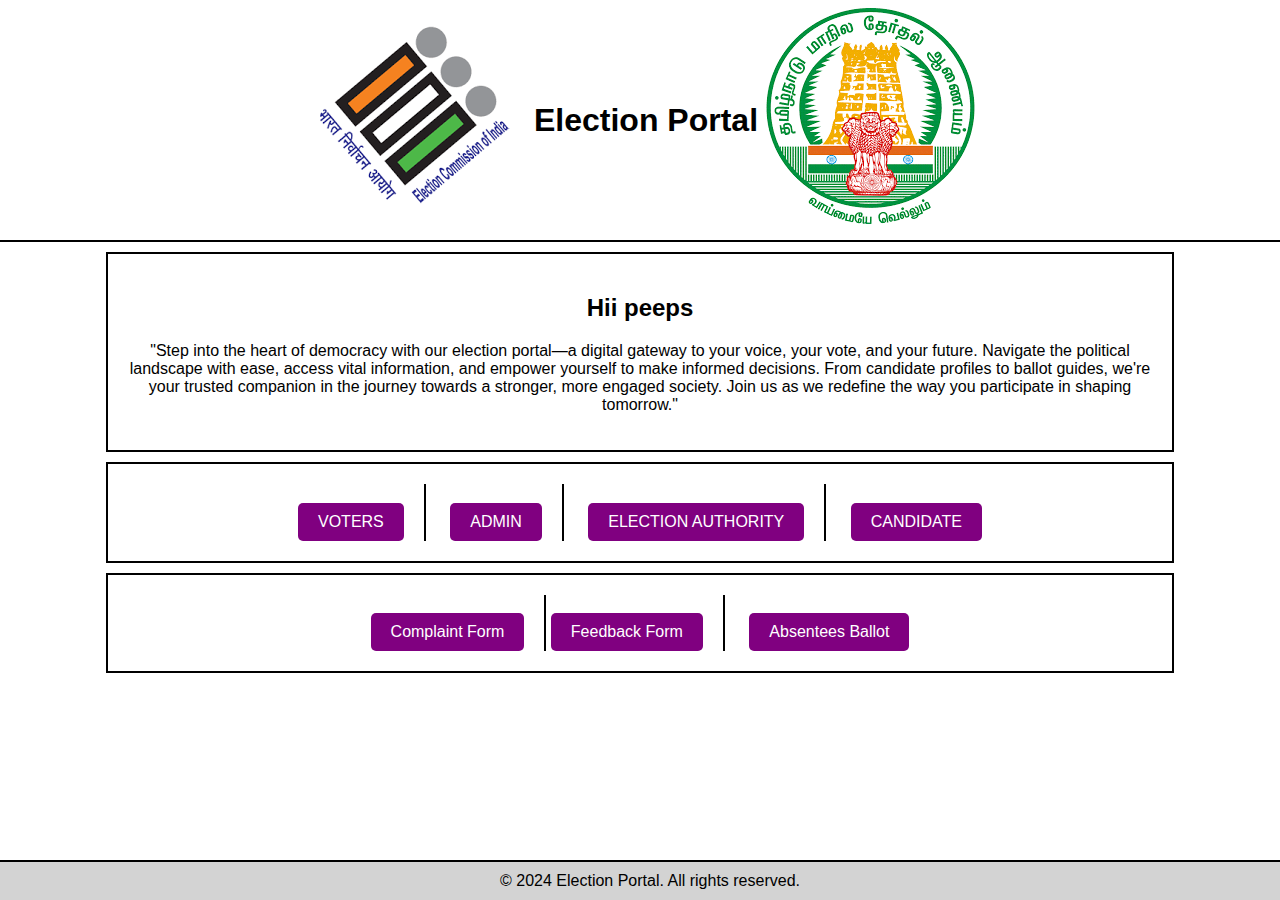
<file: index.html>
<!DOCTYPE html>
<html lang="en">
<head>
    <meta charset="UTF-8">
    <meta name="viewport" content="width=device-width, initial-scale=1.0">
    <title>Election Portal</title>
    <style>
        body {
            font-family: Arial, sans-serif;
            margin: 0;
            padding: 0;
        }
        header {
            border-bottom: 2px solid black;
     
            text-align: center;
			height:200px;
			  border-bottom: 2px solid black;
    padding: 20px;
    display: flex;
    align-items: center;
    justify-content: center;
        }
        .logo {
    width: 100px ;
    height: auto;
    margin: 0 10px; /* Adjust margin as needed */
	float: left;
}
.logo {
    width: 300 px;
    height: 250 px;
    
	float: left;
	
}
.logof {
    width: 300 px;
    height: 250 px;
    
	float: right;
	
}
        }
        #title {
            font-size: 24px;
            margin-top: 10px;
			text-align: center;
        }
        section {
            padding: 20px;
            border: 2px solid black;
            margin: 10px auto;
            width: 80%;
            text-align: center;
        }
        .footer {
            text-align: center;
            padding: 10px;
            border-top: 2px solid black;
            position: fixed;
            left: 0;
            bottom: 0;
            width: 100%;
            background-color: lightgray;
        }
    </style>
</head>
<body>
    <header>
        <img src="india.png" alt="Logo" id="logo">
        <h1 id="title">Election Portal  <h1>
		<img src="tn.png" alt="Logof" id= "logof">
    </header>
    <section>
        <h2>Hii peeps </h2>
        <p>
"Step into the heart of democracy with our election portal—a digital gateway to your voice, your vote, and your future. Navigate the political landscape with ease, access vital information, and empower yourself to make informed decisions. From candidate profiles to ballot guides, we're your trusted companion in the journey towards a stronger, more engaged society. Join us as we redefine the way you participate in shaping tomorrow."</p>
    </section>
    <section>
        <div style="border-right: 2px solid black; display: inline-block; padding-right: 20px;">
            <h3></h3>
<a href="voterhome.html" style="display: inline-block; padding: 10px 20px; background-color: purple; color: white; text-decoration: none; border-radius: 5px;">VOTERS</a>


        </div>
        <div style="border-right: 2px solid black; display: inline-block; padding-right: 20px; padding-left: 20px;">
            <h3></h3>
            <a href="admin.html" style="display: inline-block; padding: 10px 20px; background-color: purple; color: white; text-decoration: none; border: none; border-radius: 5px;">ADMIN</a>

        </div>
        <div style="border-right: 2px solid black; display: inline-block; padding-right: 20px; padding-left: 20px;">
            <h3></h3>
            <a href="electionauthority.html" style="display: inline-block; padding: 10px 20px; background-color: purple; color: white; text-decoration: none; border: none; border-radius: 5px;">ELECTION AUTHORITY</a>


        </div>
		<div style="display: inline-block; padding-left: 20px;">
            <h3></h3>
             <a href="candidatehome.html" style="display: inline-block; padding: 10px 20px; background-color: purple; color: white; text-decoration: none; border: none; border-radius: 5px;">CANDIDATE</a>

        </div>
    </section>
    <section>
        <div style="border-right: 2px solid black; display: inline-block; padding-right: 20px;">
            <h3></h3>
             <a href="complaintform.html" style="display: inline-block; padding: 10px 20px; background-color: purple; color: white; text-decoration: none; border: none; border-radius: 5px;">Complaint Form</a>

        </div>
		<div style="border-right: 2px solid black; display: inline-block; padding-right: 20px;">
            <h3></h3>
             <a href="feedback.html" style="display: inline-block; padding: 10px 20px; background-color: purple; color: white; text-decoration: none; border: none; border-radius: 5px;">Feedback Form</a>

        </div>
        <div style="display: inline-block; padding-left: 20px;">
            <h3></h3>
             <a href="absentee.html" style="display: inline-block; padding: 10px 20px; background-color: purple; color: white; text-decoration: none; border: none; border-radius: 5px;">Absentees Ballot</a>
			</div>
			
    </section>
    <footer class="footer">
        &copy; 2024 Election Portal. All rights reserved.
    </footer>
</body>
</html>
</file>
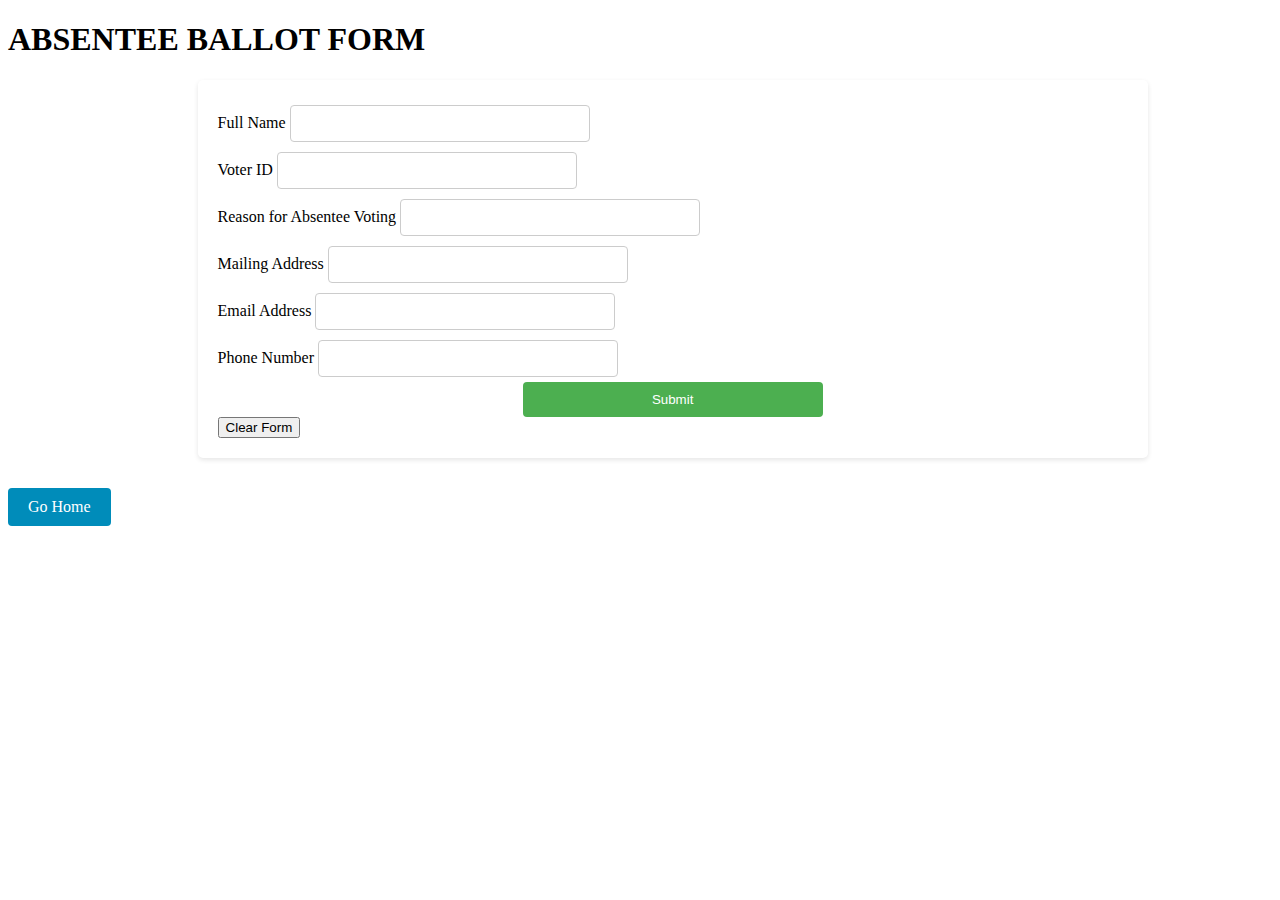
<file: Absentee.html>
<!DOCTYPE html>
<html lang="en">
<head>
<meta charset="UTF-8">
<meta name="viewport" content="width=device-width, initial-scale=1.0">
<title>Absentee Ballot Request Form</title>
<style>
/* Styles for forms */
form {
    background-color: #fff;
    padding: 20px;
    border-radius: 5px;
    box-shadow: 0 2px 5px rgba(0,0,0,0.1);
    margin-bottom: 20px;
    margin-left: 15%;
    margin-right: 15%;
    width: 72%;
}

/* Styles for input fields */
input[type="text"],
input[type="password"],
input[type="email"],
input[type="submit"],
input[type="radio"] {
    width: 300px;
    padding: 10px;
    margin: 5px 0;
    box-sizing: border-box;
    border: 1px solid #ccc;
    border-radius: 4px;
}

/* Styles for submit button */
input[type="submit"] {
    background-color: #4CAF50;
    color: white;
    border: none;
    cursor: pointer;
    display: block;
    margin: 0 auto;
}

/* Change submit button color on hover */
input[type="submit"]:hover {
    background-color: #45a049;
}

/* Styles for radio buttons */
input[type="radio"] {
    margin-right: 1px;
}

/* Error message styles */
.error-message {
    color: red;
    font-size: 14px;
    margin-top: 5px;
}
.go-home-button {
    background-color: #008CBA;
    color: white;
    border: none;
    cursor: pointer;
    padding: 10px 20px;
    margin-top: 10px;
    border-radius: 4px;
    text-decoration: none;
    display: inline-block;
}

/* Change Go Home button color on hover */
.go-home-button:hover {
    background-color: #005f79;
}

/* Responsive styles */
@media (max-width: 600px) {
    form {
        width: 80%;
        margin: 0 auto;
    }
}
</style>
</head>
<body>
<h1> ABSENTEE BALLOT FORM </h1>
<form id="absenteeForm" action="absentee.php" method="post" onsubmit="return validateForm()">
    <label for="fullname">Full Name</label>
    <input type="text" id="fullname" name="fullname" required><br>
    <span id="fullnameError" class="error-message"></span>

    <label for="voterid">Voter ID</label>
    <input type="text" id="voterid" name="voterid" required><br>
    <span id="voteridError" class="error-message"></span>

    <label for="reason">Reason for Absentee Voting</label>
    <input type="text" id="reason" name="reason" required><br>
    <span id="reasonError" class="error-message"></span>

    <label for="address">Mailing Address</label>
    <input type="text" id="address" name="address" required><br>
    <span id="addressError" class="error-message"></span>

    <label for="email">Email Address</label>
    <input type="email" id="email" name="email" required><br>
    <span id="emailError" class="error-message"></span>

    <label for="phone">Phone Number</label>
    <input type="text" id="phone" name="phone" required><br>
    <span id="phoneError" class="error-message"></span>

    <input type="submit" value="Submit">
    <input type="button" value="Clear Form" onclick="clearForm()">
</form>
<section>
   <a href="index.html" class="go-home-button">Go Home</a>
</section>

<script>
function validateForm() {
    var isValid = true;

    // Test cases
    var fullname = document.getElementById("fullname").value.trim();
    var voterid = document.getElementById("voterid").value.trim();
    var reason = document.getElementById("reason").value.trim();
    var address = document.getElementById("address").value.trim();
    var email = document.getElementById("email").value.trim();
    var phone = document.getElementById("phone").value.trim();

    // Test cases for Full Name
    if (!fullname) {
        alert("Please enter your full name.");
        isValid = false;
    } else if (!/^[a-zA-Z\s]+$/.test(fullname)) {
        alert("Please enter a valid name.");
        isValid = false;
    }

   // Test cases for Voter ID
if (!voterid || voterid.length !== 10 || !/^[a-zA-Z]{3}\d{7}$/.test(voterid)) {
    event.preventDefault();
    alert("Voter ID should be 10 characters long and start with 3 alphabets followed by 7 digits.");
    isValid = false;
}

    // Test cases for Reason
    if (!reason) {
        alert("Please enter a reason for absentee voting.");
        isValid = false;
    } else if (/[\uD800-\uDFFF]/.test(reason)) {
        alert("Emojis are not allowed in the reason field.");
        isValid = false;
    } else {
        // Add restricted words in absentee reason
        var restrictedWords = ["ashamed", "abused", "betrayed", "corrupt", "drama", "hypocrisy", "incompetent", "anarchist", "dictatorial", "Khalistani", "bloodshed", "bloody", "abused", "cheated", "childishness", "corrupt", "coward", "criminal", "disgrace", "donkey", "eyewash", "fudge", "hooliganism", "hypocrisy", "incompetent", "mislead", "lie", "untrue", "anarchist", "lollypop", "foolish", "sexual harassment"];

        var lowerReason = reason.toLowerCase();
        for (var i = 0; i < restrictedWords.length; i++) {
            if (lowerReason.includes(restrictedWords[i])) {
                alert("Please provide a valid reason.");
                isValid = false;
                break;
            }
        }
    }

    // Test cases for Address
    if (!address) {
        alert("Please enter your mailing address.");
        isValid = false;
    }

    // Test cases for Email
    if (!email) {
        alert("Please enter your email address.");
        isValid = false;
    } else if (!/^\S+@\S+\.\S+$/.test(email)) {
        alert("Please enter a valid email address.");
        isValid = false;
    }

    // Test cases for Phone
    if (!phone) {
        alert("Please enter your phone number.");
        isValid = false;
    } else if (!/^\d{10}$/.test(phone)) {
        alert("Please enter a valid 10-digit phone number.");
        isValid = false;
    }

    return isValid;
}


function clearForm() {
    document.getElementById("absenteeForm").reset();
}
</script>
</body>
</html>
</file>
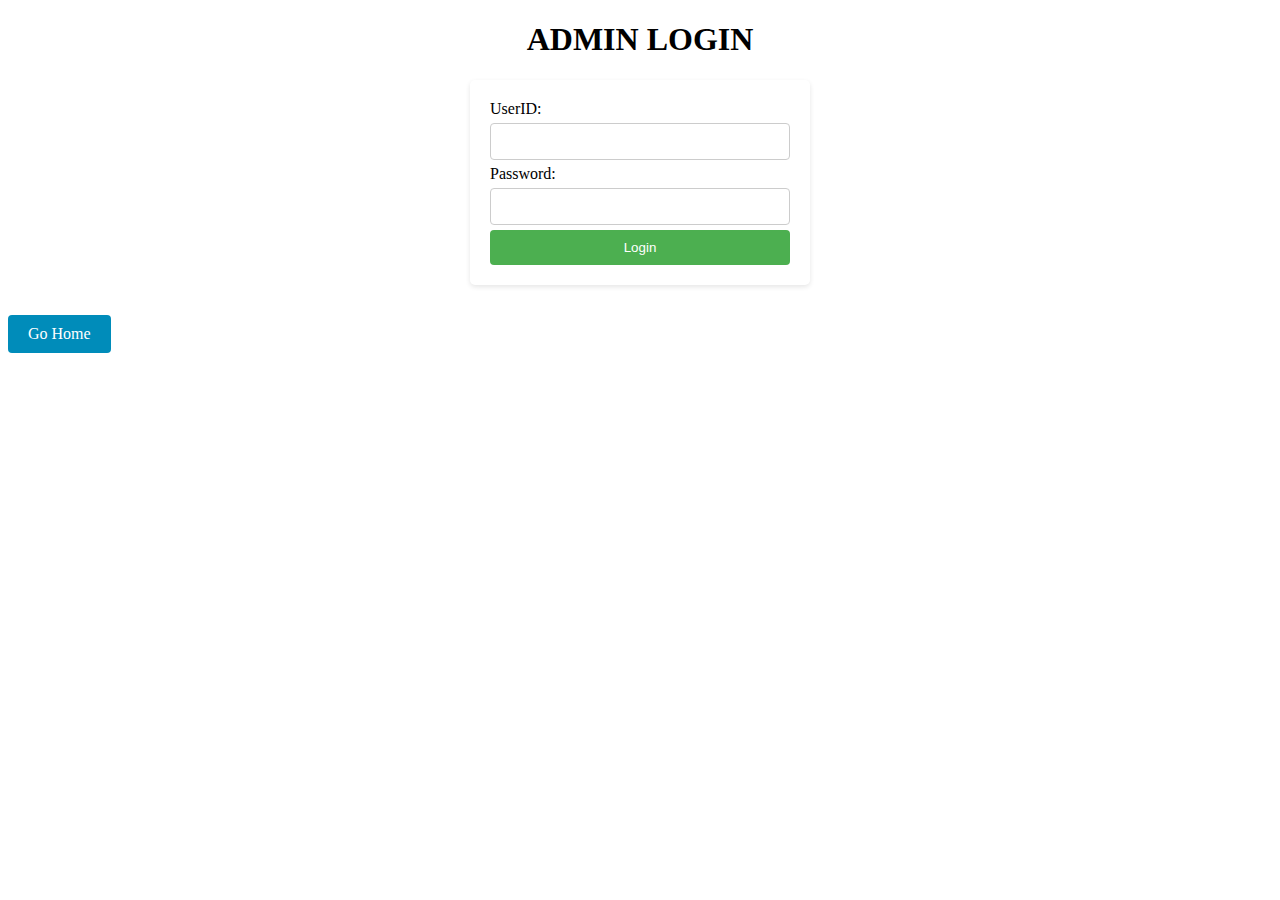
<file: admin.html>
<!DOCTYPE html>
<html lang="en">
<head>
<meta charset="UTF-8">
<meta name="viewport" content="width=device-width, initial-scale=1.0">
<title>Admin Login</title>
<style>
/* Styles for headings */
h2 {
    color: #333;
}

/* Styles for forms */
form {
    background-color: #fff;
    padding: 20px;
    border-radius: 5px;
    box-shadow: 0 2px 5px rgba(0,0,0,0.1);
    margin: 20px auto;
    width: 300px;
}

/* Styles for input fields */
input[type="text"],
input[type="password"] {
    width: 100%;
    padding: 10px;
    margin: 5px 0;
    box-sizing: border-box;
    border: 1px solid #ccc;
    border-radius: 4px;
}

/* Styles for submit button */
input[type="submit"] {
    background-color: #4CAF50;
    color: white;
    border: none;
    cursor: pointer;
    width: 100%;
    padding: 10px 0;
    border-radius: 4px;
}

/* Change submit button color on hover */
input[type="submit"]:hover {
    background-color: #45a049;
	
}
.go-home-button {
    background-color: #008CBA;
    color: white;
    border: none;
    cursor: pointer;
    padding: 10px 20px;
    margin-top: 10px;
    border-radius: 4px;
    text-decoration: none;
    display: inline-block;
}

/* Change Go Home button color on hover */
.go-home-button:hover {
    background-color: #005f79;
}
</style>
</head>
<body>

<h1 style="text-align: center;">ADMIN LOGIN</h1>

<form action="#" method="post" onsubmit="return validateForm()">
    <label for="userid">UserID:</label>
    <input type="text" id="userid" name="userid" required><br>

    <label for="password">Password:</label>
    <input type="password" id="password" name="password" required><br>

    <input type="submit" value="Login">
</form>
<section>
 <a href="index.html" class="go-home-button">Go Home</a>
      </section> 

<script>
function validateForm() {
    var userid = document.getElementById("userid").value;
    var password = document.getElementById("password").value;

    // Check if username is admin and password is password
    if (userid.trim() === "admin" && password.trim() === "password") {
        // Redirect to voting.html
        window.location.href = "adminhome.html";
        return false; // Prevent form submission since we are redirecting
    } else {
        alert("Invalid username or password");
        return false; // Prevent form submission
    }
}
</script>

</body>
</html>
</file>
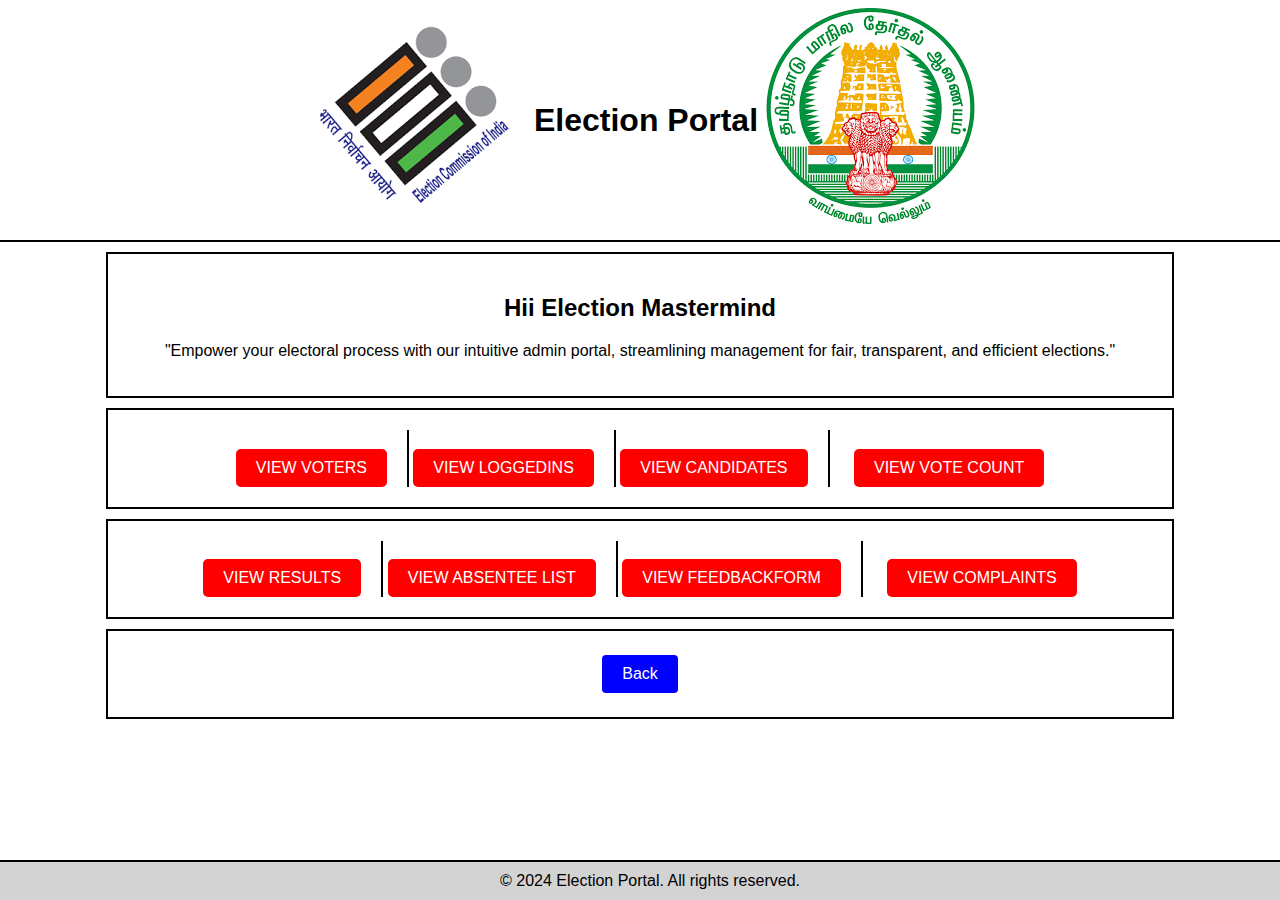
<file: adminhome.html>
<!DOCTYPE html>
<html lang="en">
<head>
    <meta charset="UTF-8">
    <meta name="viewport" content="width=device-width, initial-scale=1.0">
    <title>Election Portal</title>
    <style>
        body {
            font-family: Arial, sans-serif;
            margin: 0;
            padding: 0;
        }
        header {
            border-bottom: 2px solid black;
     
            text-align: center;
			height:200px;
			  border-bottom: 2px solid black;
    padding: 20px;
    display: flex;
    align-items: center;
    justify-content: center;
        }
        .logo {
    width: 100px ;
    height: auto;
    margin: 0 10px; /* Adjust margin as needed */
	float: left;
}
.logo {
    width: 300 px;
    height: 250 px;
    
	float: left;
	
}
.logof {
    width: 300 px;
    height: 250 px;
    
	float: right;
	
}
        }
        #title {
            font-size: 24px;
            margin-top: 10px;
			text-align: center;
        }
        section {
            padding: 20px;
            border: 2px solid black;
            margin: 10px auto;
            width: 80%;
            text-align: center;
        }
        .footer {
            text-align: center;
            padding: 10px;
            border-top: 2px solid black;
            position: fixed;
            left: 0;
            bottom: 0;
            width: 100%;
            background-color: lightgray;
        }
    </style>
</head>
<body>
    <header>
        <img src="india.png" alt="Logo" id="logo">
        <h1 id="title">Election Portal  <h1>
		<img src="tn.png" alt="Logof" id= "logof">
    </header>
    <section>
        <h2>Hii Election Mastermind </h2>
        <p>
"Empower your electoral process with our intuitive admin portal, streamlining management for fair, transparent, and efficient elections."</p>
    </section>
    <section>
        <div style="border-right: 2px solid black; display: inline-block; padding-right: 20px;">
            <h3></h3>
            <a href="voters.php" style="display: inline-block; padding: 10px 20px; background-color: red; color: white; text-decoration: none; border-radius: 5px;">VIEW VOTERS</a>


        </div>
        <div style="border-right: 2px solid black; display: inline-block; padding-right: 20px; ">
            <h3></h3>
            <a href="loggedin.php" style="display: inline-block; padding: 10px 20px; background-color: red; color: white; text-decoration: none; border-radius: 5px;">VIEW LOGGEDINS</a>


        </div>
		<div style="border-right: 2px solid black; display: inline-block; padding-right: 20px; ">
            <h3></h3>
            <a href="candidates.php" style="display: inline-block; padding: 10px 20px; background-color: red; color: white; text-decoration: none; border-radius: 5px;">VIEW CANDIDATES</a>


        </div>
        <div style="display: inline-block; padding-left: 20px;">
            <h3></h3>
            <a href="votecount.php" style="display: inline-block; padding: 10px 20px; background-color: red; color: white; text-decoration: none; border: none; border-radius: 5px;">VIEW VOTE COUNT</a>



        </div>
    </section>
    <section>
        <div style="border-right: 2px solid black; display: inline-block; padding-right: 20px;">
            <h3></h3>
            <a href="results.php" style="display: inline-block; padding: 10px 20px; background-color: red; color: white; text-decoration: none; border: none; border-radius: 5px;">VIEW RESULTS</a>

        </div>
              <div style="border-right: 2px solid black; display: inline-block; padding-right: 20px;">

            <h3></h3>
            <a href="absenteeview.php" style="display: inline-block; padding: 10px 20px; background-color: red; color: white; text-decoration: none; border: none; border-radius: 5px;">VIEW ABSENTEE LIST</a>
			</div>
			
              <div style="border-right: 2px solid black; display: inline-block; padding-right: 20px;">

            <h3></h3>
            <a href="feedbackview.php" style="display: inline-block; padding: 10px 20px; background-color: red; color: white; text-decoration: none; border: none; border-radius: 5px;">VIEW FEEDBACKFORM</a>
			</div>
			<div style="display: inline-block; padding-left: 20px;">
            <h3></h3>
            <a href="complaintview.php" style="display: inline-block; padding: 10px 20px; background-color: red; color: white; text-decoration: none; border: none; border-radius: 5px;">VIEW COMPLAINTS</a>

        </div>
    </section>
	
	<section>
<button style="background-color: blue; color: white; border: none; padding: 10px 20px; text-align: center; text-decoration: none; display: inline-block; font-size: 16px; margin: 4px 2px; cursor: pointer; border-radius: 4px;">
    <a href="admin.html" style="text-decoration: none; color: inherit;">Back</a>
</button>
      </section> 
    <footer class="footer">
        &copy; 2024 Election Portal. All rights reserved.
    </footer>
</body>
</html>
</file>
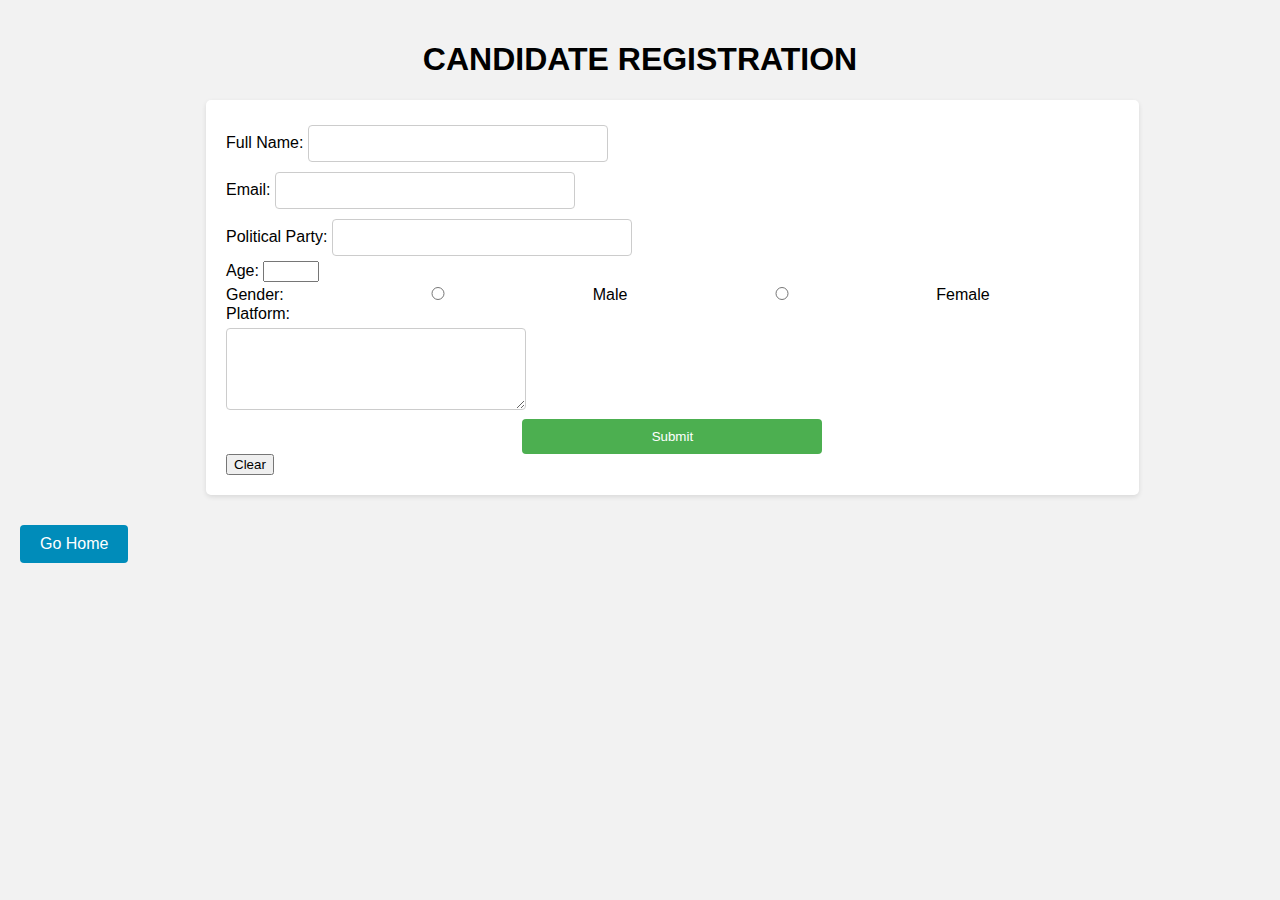
<file: candidate.html>
<!DOCTYPE html>
<html lang="en">
<head>
<meta charset="UTF-8">
<meta name="viewport" content="width=device-width, initial-scale=1.0">
<title>Election Candidate Registration Form</title>
<style>
/* Styles for the body */
body {
    font-family: Arial, sans-serif;
    background-color: #f2f2f2;
    margin: 0;
    padding: 20px;
}

/* Styles for headings */
h2 {
    color: #333;
}

/* Styles for forms */
form {
    background-color: #fff;
    padding: 20px;
    border-radius: 5px;
    box-shadow: 0 2px 5px rgba(0,0,0,0.1);
    margin-bottom: 20px;
    margin-left: 15%;
    margin-right:15%;
    width: 72%;
}

/* Styles for input fields */
input[type="text"],
input[type="password"],
input[type="email"],
input[type="submit"],
input[type="radio"],
textarea {
    width: 300px;
    padding: 10px;
    margin: 5px 0;
    box-sizing: border-box;
    border: 1px solid #ccc;
    border-radius: 4px;
}

/* Styles for submit button */
input[type="submit"] {
    background-color: #4CAF50;
    color: white;
    border: none;
    cursor: pointer;
	display: block;
    margin: 0 auto;
}

/* Change submit button color on hover */
input[type="submit"]:hover {
    background-color: #45a049;
}

/* Styles for radio buttons */
input[type="radio"] {
    margin-right: 1 px;
}

/* Responsive styles */
@media (max-width: 600px) {
    form {
        width: 80%;
        margin: 0 auto;
    }
}
.go-home-button {
    background-color: #008CBA;
    color: white;
    border: none;
    cursor: pointer;
    padding: 10px 20px;
    margin-top: 10px;
    border-radius: 4px;
    text-decoration: none;
    display: inline-block;
}

/* Change Go Home button color on hover */
.go-home-button:hover {
    background-color: #005f79;
}
</style>
</head>
<body>

<h1 style="text-align: center;">CANDIDATE REGISTRATION</h1>

<form id="candidateForm" action="candidateregister.php" method="post">
    <label for="fullname">Full Name:</label>
    <input type="text" id="fullname" name="fullname" required><br>

    <label for="email">Email:</label>
    <input type="email" id="email" name="email" required><br>

    <label for="party">Political Party:</label>
    <input type="text" id="party" name="party" required><br>

    <label for="age">Age:</label>
    <input type="number" id="age" name="age" min="21" max="60" required><br>

    <label for="gender">Gender:</label>
    <input type="radio" id="male" name="gender" value="male">
    <label for="male">Male</label>
    <input type="radio" id="female" name="gender" value="female">
    <label for="female">Female</label><br>

    <label for="platform">Platform:</label><br>
    <textarea id="platform" name="platform" rows="4" cols="50" required></textarea><br>

    <input type="submit" value="Submit">
    <button type="button" onclick="clearForm()">Clear</button>
</form>
 <a href="index.html" class="go-home-button">Go Home</a>

<script>
function clearForm() {
    document.getElementById("candidateForm").reset();
}

document.getElementById("fullname").addEventListener("input", function() {
    var value = this.value.trim();
    if (value !== this.value) {
        alert("Please remove leading or trailing spaces from Full Name.");
        this.value = value;
    }
});

document.getElementById("party").addEventListener("input", function() {
    var value = this.value.trim();
    if (/\d/.test(value)) {
        alert("Political Party name cannot contain numbers.");
        this.value = '';
    }
});

document.getElementById("party").addEventListener("input", function() {
    var value = this.value.trim();
    if (/[^a-zA-Z0-9\s]/.test(value)) {
        alert("Political Party name cannot contain special characters.");
        
    }
});

document.getElementById("age").addEventListener("keyup", function() {
    var value = this.value.trim();
    if (isNaN(parseInt(value))) {
        alert("Age must be a number.");
        this.value = '';
    }
});
document.getElementById("platform").addEventListener("input", function() {
    var value = this.value.trim();
    if (value.match(/[\r\n]{3,}/)) {
        alert("Platform text should not have excessive line breaks.");
        this.value = this.value.replace(/[\r\n]{3,}/g, "\n\n");
    }
});

document.getElementById("platform").addEventListener("input", function() {
    var value = this.value.trim();
    if (value.trim() === '') {
        alert("Platform text cannot be empty.");
        this.value = '';
    }
});
</script>

</body>
</html>
</file>
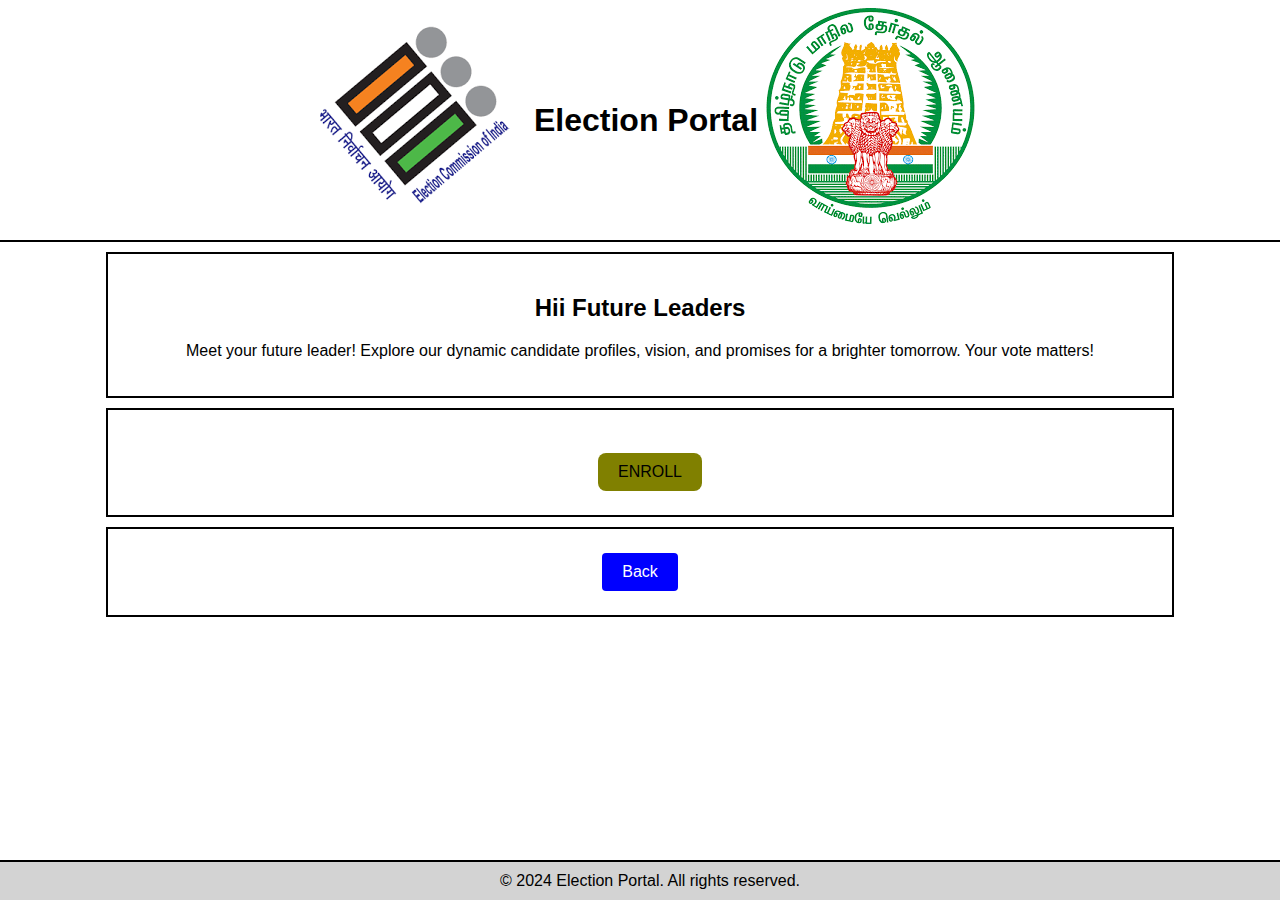
<file: candidatehome.html>
<!DOCTYPE html>
<html lang="en">
<head>
    <meta charset="UTF-8">
    <meta name="viewport" content="width=device-width, initial-scale=1.0">
    <title>Election Portal</title>
    <style>
        body {
            font-family: Arial, sans-serif;
            margin: 0;
            padding: 0;
        }
        header {
            border-bottom: 2px solid black;
     
            text-align: center;
			height:200px;
			  border-bottom: 2px solid black;
    padding: 20px;
    display: flex;
    align-items: center;
    justify-content: center;
        }
        .logo {
    width: 100px ;
    height: auto;
    margin: 0 10px; /* Adjust margin as needed */
	float: left;
}
.logo {
    width: 300 px;
    height: 250 px;
    
	float: left;
	
}
.logof {
    width: 300 px;
    height: 250 px;
    
	float: right;
	
}
        }
        #title {
            font-size: 24px;
            margin-top: 10px;
			text-align: center;
        }
        section {
            padding: 20px;
            border: 2px solid black;
            margin: 10px auto;
            width: 80%;
            text-align: center;
        }
        .footer {
            text-align: center;
            padding: 10px;
            border-top: 2px solid black;
            position: fixed;
            left: 0;
            bottom: 0;
            width: 100%;
            background-color: lightgray;
        }
    </style>
</head>
<body>
    <header>
        <img src="india.png" alt="Logo" id="logo">
        <h1 id="title">Election Portal  <h1>
		<img src="tn.png" alt="Logof" id= "logof">
    </header>
    <section>
        <h2>Hii Future Leaders</h2>
        <p>Meet your future leader! Explore our dynamic candidate profiles, vision, and promises for a brighter tomorrow. Your vote matters!</p>
    </section>
    <section>
       
        <div style="display: inline-block; padding-left: 20px;">
            <h3></h3>
            <button style="background-color: olive; border: none; padding: 10px 20px; color: black; text-align: center; text-decoration: none; display: inline-block; font-size: 16px; margin: 4px 2px; cursor: pointer; border-radius: 8px;">
    <a href="candidate.html" style="text-decoration: none; color: inherit;">ENROLL</a>
</button>

        </div>
    </section>
	<section>
 <button style="background-color: blue; color: white; border: none; padding: 10px 20px; text-align: center; text-decoration: none; display: inline-block; font-size: 16px; margin: 4px 2px; cursor: pointer; border-radius: 4px;">
    <a href="admin.html" style="text-decoration: none; color: inherit;">Back</a>
</button>
      </section> 

    <footer class="footer">
        &copy; 2024 Election Portal. All rights reserved.
    </footer>
</body>
</html>
</file>
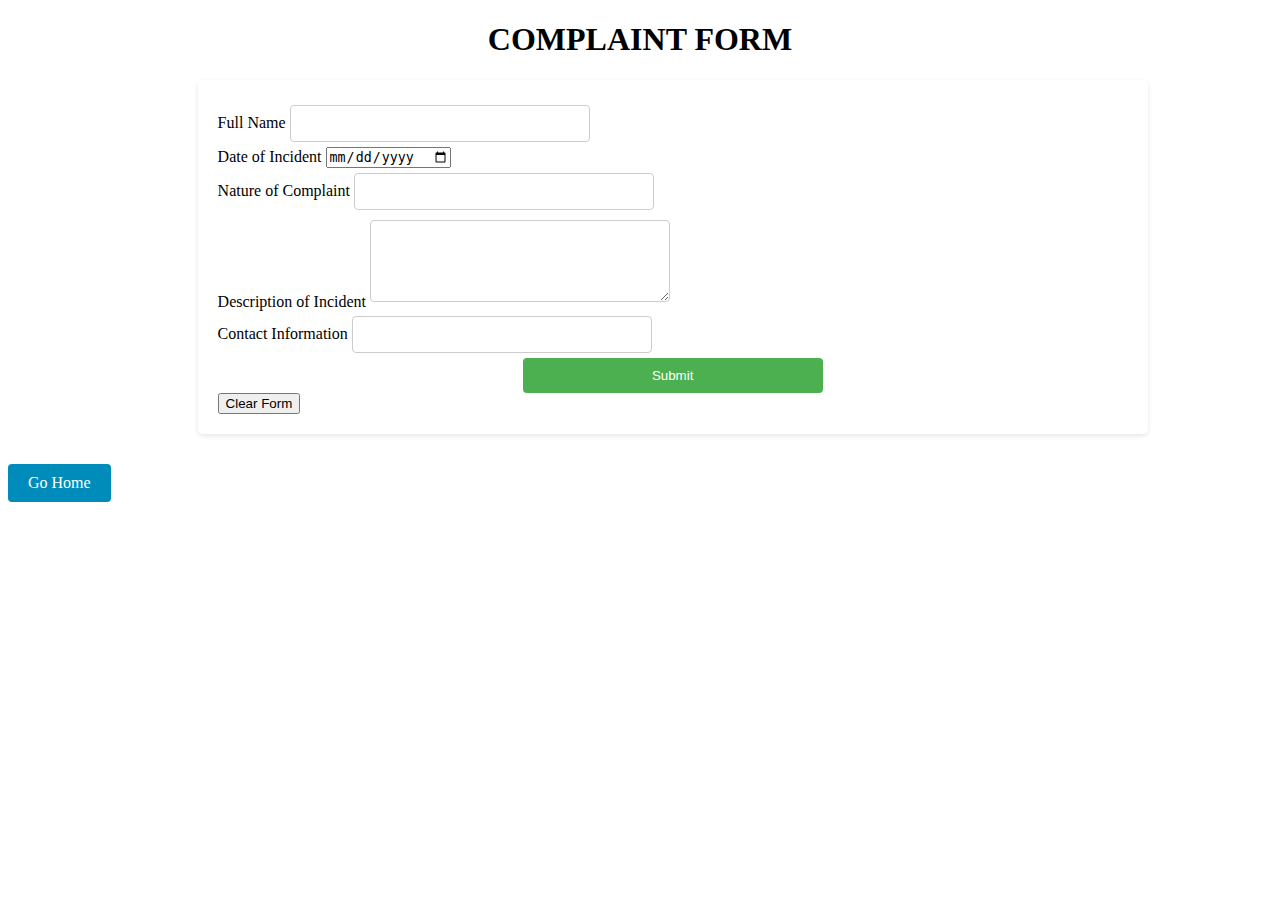
<file: complaintform.html>
<!DOCTYPE html>
<html lang="en">
<head>
<meta charset="UTF-8">
<meta name="viewport" content="width=device-width, initial-scale=1.0">
<title>Complaint Form</title>
<style>
/* Styles for forms */
form {
    background-color: #fff;
    padding: 20px;
    border-radius: 5px;
    box-shadow: 0 2px 5px rgba(0,0,0,0.1);
    margin-bottom: 20px;
    margin-left: 15%;
    margin-right:15%;
    width: 72%;
}

/* Styles for input fields */
input[type="text"],
input[type="password"],
input[type="email"],
input[type="submit"],
input[type="radio"],
textarea {
    width: 300px;
    padding: 10px;
    margin: 5px 0;
    box-sizing: border-box;
    border: 1px solid #ccc;
    border-radius: 4px;
}

/* Styles for submit button */
input[type="submit"] {
    background-color: #4CAF50;
    color: white;
    border: none;
    cursor: pointer;
    display: block;
    margin: 0 auto;
}

/* Change submit button color on hover */
input[type="submit"]:hover {
    background-color: #45a049;
}
.go-home-button {
    background-color: #008CBA;
    color: white;
    border: none;
    cursor: pointer;
    padding: 10px 20px;
    margin-top: 10px;
    border-radius: 4px;
    text-decoration: none;
    display: inline-block;
}

/* Change Go Home button color on hover */
.go-home-button:hover {
    background-color: #005f79;
}
/* Responsive styles */
@media (max-width: 600px) {
    form {
        width: 80%;
        margin: 0 auto;
    }
}
</style>
</head>
<body>
<h1 style="text-align: center;">COMPLAINT FORM </h1>
<form id="complaintForm" action="complaintform.php" method="post">
  <div class="form-group">
    <label for="full_name">Full Name</label>
    <input type="text" id="full_name" name="full_name" required>
  </div>
  <div class="form-group">
    <label for="date_of_incident">Date of Incident</label>
    <input type="date" id="date_of_incident" name="date_of_incident" required>
  </div>
  <div class="form-group">
    <label for="nature_of_complaint">Nature of Complaint</label>
    <input type="text" id="nature_of_complaint" name="nature_of_complaint" required>
  </div>
  <div class="form-group">
    <label for="description_of_incident">Description of Incident</label>
    <textarea id="description_of_incident" name="description_of_incident" rows="4" required></textarea>
  </div>
<div class="form-group">
    <label for="contact_information">Contact Information</label>
    <input type="email" id="contact_information" name="contact_information" required>
    <div id="contact_information_error" style="color: red;"></div>
  </div>
  <input type="submit" value="Submit">
  <button onclick="clearForm()">Clear Form</button>
</form>

<section>
  <a href="index.html" class="go-home-button">Go Home</a>
</section> 

<script>
function clearForm() {
    document.getElementById("complaintForm").reset();
}

document.getElementById("complaintForm").addEventListener("submit", function(event) {
    var natureOfComplaint = document.getElementById("nature_of_complaint").value;
    var currentDate = new Date();
    var incidentDate = new Date(document.getElementById("date_of_incident").value);

    // Test for specific special characters in nature of complaint field
    var specialCharactersRegex = /[*&]/;
    if (specialCharactersRegex.test(natureOfComplaint)) {
        alert("Please avoid using special characters like asterisks (*) or ampersands (&) in the nature of complaint field.");
        event.preventDefault();
        return;
    }

    // Test for date of incident not in the future
    if (incidentDate > currentDate) {
        alert("Date of incident cannot be set in the future.");
        event.preventDefault();
        return;
    }

    // Test for malicious code in description of incident
var description = document.getElementById("description_of_incident").value;
var codeRegex = /<\s*(\w+)((\s+(\w|\w[\w-]*\w)(\s*=\s*(?:".*?"|'.*?'|[^'">\s]+))?)+\s*|\s*)\/?>/gi;

if (codeRegex.test(description)) {
    alert("Please refrain from including any form of code in the description of the incident.");
    event.preventDefault();
    return;
}
// Assuming this code is within a form submission event handler
function validateForm(event) {
    // Prevent the default form submission
    event.preventDefault();

    // Get the email value and trim any white spaces
    var email = document.getElementById("contact_information").value.trim();

    // Check if email contains uppercase letters
    if (email.toUpperCase() !== email) {
        // If it does, show an alert and return false to prevent form submission
        alert("Email should not contain uppercase letters.");
        return false;
    }

    // If the email is valid, you can proceed with form submission
    // Otherwise, return false to prevent it
    return true;
}


    // Test for excessively long description
    var maxDescriptionLength = 500; // Example maximum length
    if (description.length > maxDescriptionLength) {
        alert("Description exceeds the maximum allowed length of " + maxDescriptionLength + " characters.");
        event.preventDefault();
        return;
    }
});


// Limit input length
document.getElementById("full_name").maxLength = 50; // Example maximum length
document.getElementById("nature_of_complaint").maxLength = 100; // Example maximum length
document.getElementById("contact_information").maxLength = 100; // Example maximum length
</script>


</body>
</html>
</file>
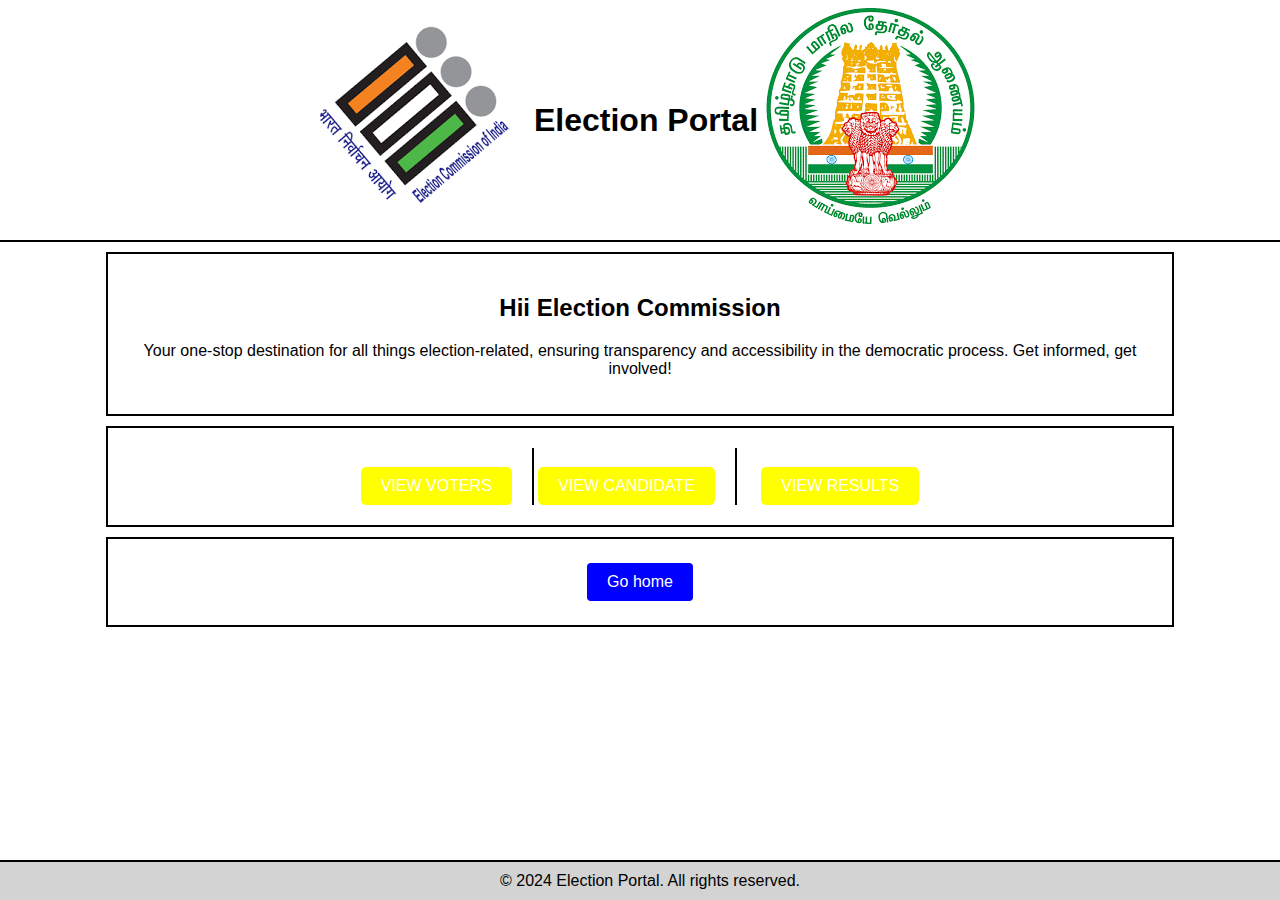
<file: eahome.html>
<!DOCTYPE html>
<html lang="en">
<head>
    <meta charset="UTF-8">
    <meta name="viewport" content="width=device-width, initial-scale=1.0">
    <title>Election Portal</title>
    <style>
        body {
            font-family: Arial, sans-serif;
            margin: 0;
            padding: 0;
        }
        header {
            border-bottom: 2px solid black;
     
            text-align: center;
			height:200px;
			  border-bottom: 2px solid black;
    padding: 20px;
    display: flex;
    align-items: center;
    justify-content: center;
        }
        .logo {
    width: 100px ;
    height: auto;
    margin: 0 10px; /* Adjust margin as needed */
	float: left;
}
.logo {
    width: 300 px;
    height: 250 px;
    
	float: left;
	
}
.logof {
    width: 300 px;
    height: 250 px;
    
	float: right;
	
}
        }
        #title {
            font-size: 24px;
            margin-top: 10px;
			text-align: center;
        }
        section {
            padding: 20px;
            border: 2px solid black;
            margin: 10px auto;
            width: 80%;
            text-align: center;
        }
        .footer {
            text-align: center;
            padding: 10px;
            border-top: 2px solid black;
            position: fixed;
            left: 0;
            bottom: 0;
            width: 100%;
            background-color: lightgray;
        }
    </style>
</head>
<body>
    <header>
        <img src="india.png" alt="Logo" id="logo">
        <h1 id="title">Election Portal  <h1>
		<img src="tn.png" alt="Logof" id= "logof">
    </header>
    <section>
        <h2>Hii Election Commission</h2>
        <p>Your one-stop destination for all things election-related, ensuring transparency and accessibility in the democratic process. Get informed, get involved!</p>
    </section>
    <section>
        <div style="border-right: 2px solid black; display: inline-block; padding-right: 20px;">
            <h3></h3>
           <a href="voters.php" style="display: inline-block; padding: 10px 20px; background-color: yellow; color: white; text-decoration: none; border: none; border-radius: 5px;">VIEW VOTERS</a>

        </div>
        
        <div style="border-right: 2px solid black; display: inline-block; padding-right: 20px;">
            <h3></h3>
            <a href="candidates.php" style="display: inline-block; padding: 10px 20px; background-color: yellow; color: white; text-decoration: none; border: none; border-radius: 5px;">VIEW CANDIDATE</a>

        </div>
		<div style="display: inline-block; padding-left: 20px;">
            <h3></h3>
            <a href="results.php" style="display: inline-block; padding: 10px 20px; background-color: yellow; color: white; text-decoration: none; border: none; border-radius: 5px;">VIEW RESULTS</a>

        </div>
    </section>
	
	<section>
 <button style="background-color: blue; color: white; border: none; padding: 10px 20px; text-align: center; text-decoration: none; display: inline-block; font-size: 16px; margin: 4px 2px; cursor: pointer; border-radius: 4px;">
    <a href="index.html" style="text-decoration: none; color: inherit;">Go home</a>
</button>
      </section> 
    
    <footer class="footer">
        &copy; 2024 Election Portal. All rights reserved.
    </footer>
</body>
</html>
</file>
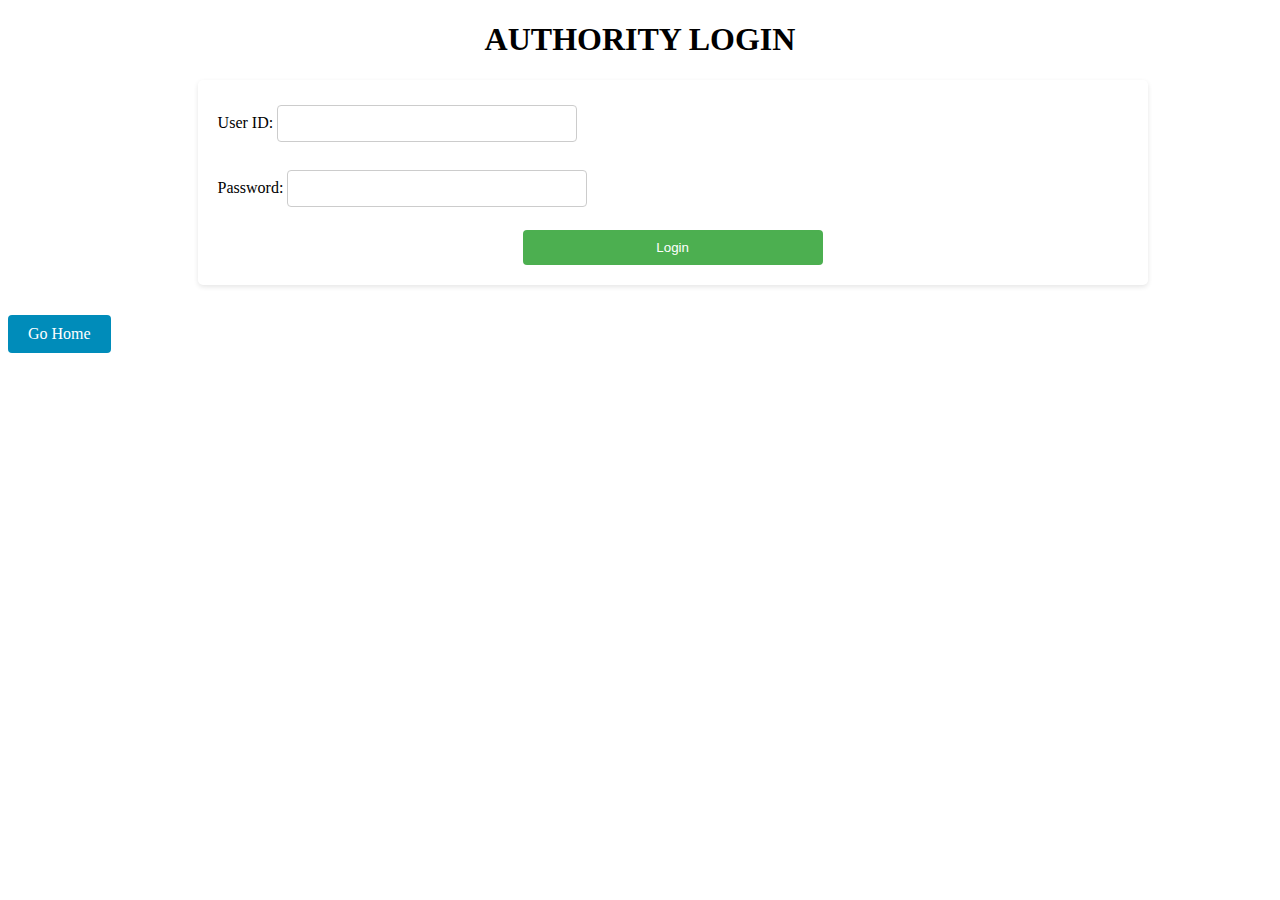
<file: electionauthority.html>
<!DOCTYPE html>
<html lang="en">
<head>
    <meta charset="UTF-8">
    <meta name="viewport" content="width=device-width, initial-scale=1.0">
    <title>Election Authority Login</title>
    <style>
        /* Styles for headings */
        h2 {
            color: #333;
        }

        /* Styles for forms */
        form {
            background-color: #fff;
            padding: 20px;
            border-radius: 5px;
            box-shadow: 0 2px 5px rgba(0,0,0,0.1);
            margin-bottom: 20px;
            margin-left: 15%;
            margin-right:15%;
            width: 72%;
        }

        /* Styles for input fields */
        input[type="text"],
        input[type="password"],
        input[type="email"],
        input[type="submit"],
        input[type="radio"] {
            width: 300px;
            padding: 10px;
            margin: 5px 0;
            box-sizing: border-box;
            border: 1px solid #ccc;
            border-radius: 4px;
        }

        /* Styles for submit button */
        input[type="submit"] {
            background-color: #4CAF50;
            color: white;
            border: none;
            cursor: pointer;
            display: block;
            margin: 0 auto;
        }

        /* Change submit button color on hover */
        input[type="submit"]:hover {
            background-color: #45a049;
        }

        /* Styles for radio buttons */
        input[type="radio"] {
            margin-right: 1 px;
        }

        /* Responsive styles */
        @media (max-width: 600px) {
            form {
                width: 80%;
                margin: 0 auto;
            }
        }
		.go-home-button {
    background-color: #008CBA;
    color: white;
    border: none;
    cursor: pointer;
    padding: 10px 20px;
    margin-top: 10px;
    border-radius: 4px;
    text-decoration: none;
    display: inline-block;
}

/* Change Go Home button color on hover */
.go-home-button:hover {
    background-color: #005f79;
}
    </style>
</head>
<body>
    <h1 style="text-align: center;">AUTHORITY LOGIN</h1>
    <form action="#" method="post" id="loginForm" onsubmit="return validateForm()">
        <label for="userId">User ID:</label>
        <input type="text" id="userId" name="userId" required><br><br>
        <label for="password">Password:</label>
        <input type="password" id="password" name="password" required><br><br>
        <input type="submit" value="Login">
    </form>
<section>
 <a href="index.html" class="go-home-button">Go Home</a>

      </section> 
    <script>
        function validateForm() {
            // Perform your validation here, e.g., check user ID and password

            // For demonstration purposes, assume login is successful
            // Replace this with your actual validation logic
            var userId = document.getElementById("userId").value;
            var password = document.getElementById("password").value;
            if (userId === "admin" && password === "password") {
                // Redirect to another page after successful login
                window.location.href = "eahome.html";
                return false; // Prevent form submission
            } else {
                // Add your login failure handling here
                alert("Invalid credentials. Please try again.");
                return false; // Prevent form submission
            }
        }
    </script>
</body>
</html>
</file>
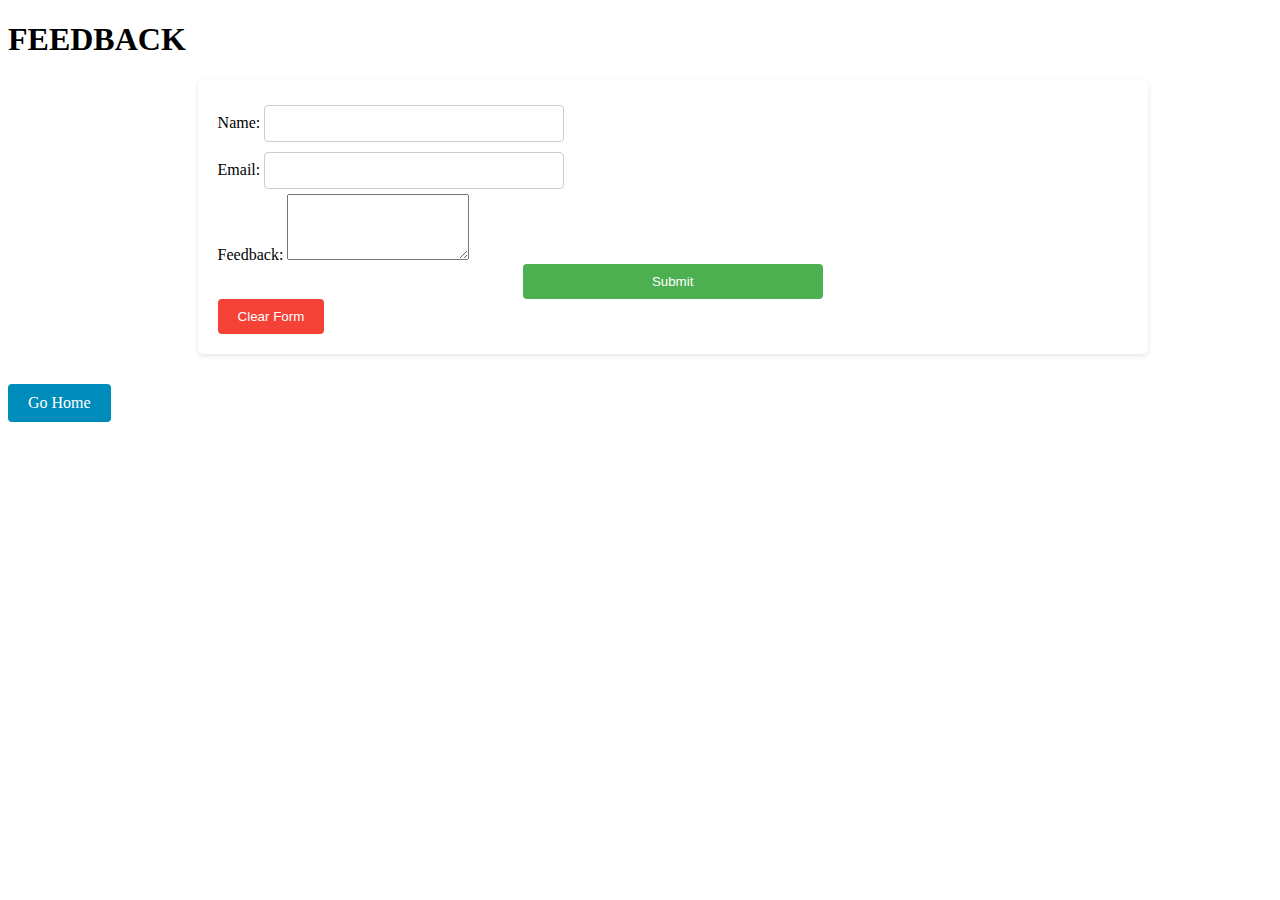
<file: feedback.html>
<!DOCTYPE html>
<html lang="en">
<head>
<meta charset="UTF-8">
<meta name="viewport" content="width=device-width, initial-scale=1.0">
<title>Feedback Form</title>
<style>
    /* Styles for forms */
    form {
        background-color: #fff;
        padding: 20px;
        border-radius: 5px;
        box-shadow: 0 2px 5px rgba(0,0,0,0.1);
        margin-bottom: 20px;
        margin-left: 15%;
        margin-right:15%;
        width: 72%;
    }

    /* Styles for input fields */
    input[type="text"],
    input[type="password"],
    input[type="email"],
    input[type="submit"],
    input[type="radio"] {
        width: 300px;
        padding: 10px;
        margin: 5px 0;
        box-sizing: border-box;
        border: 1px solid #ccc;
        border-radius: 4px;
    }

    /* Styles for submit button */
    input[type="submit"] {
        background-color: #4CAF50;
        color: white;
        border: none;
        cursor: pointer;
        display: block;
        margin: 0 auto;
    }

    /* Change submit button color on hover */
    input[type="submit"]:hover {
        background-color: #45a049;
    }

    /* Styles for radio buttons */
    input[type="radio"] {
        margin-right: 1px;
    }

    /* Responsive styles */
    @media (max-width: 600px) {
        form {
            width: 80%;
            margin: 0 auto;
        }
    }
.go-home-button {
    background-color: #008CBA;
    color: white;
    border: none;
    cursor: pointer;
    padding: 10px 20px;
    margin-top: 10px;
    border-radius: 4px;
    text-decoration: none;
    display: inline-block;
}

/* Change Go Home button color on hover */
.go-home-button:hover {
    background-color: #005f79;
}
     /* Styles for clear button */
    .clear-btn {
        background-color: #f44336;
        color: white;
        border: none;
        cursor: pointer;
        display: inline-block; /* Display inline-block to position next to submit button */
        margin-right: 10px; /* Add margin to separate from submit button */
        padding: 10px 20px;
        border-radius: 4px;
    }

    /* Change clear button color on hover */
    .clear-btn:hover {
        background-color: #d32f2f;
    }
</style>
</head>
<body>
<h1>FEEDBACK</h1>
    <form action="feedback.php" method="POST">
    <label for="name">Name:</label>
    <input type="text" id="name" name="name" maxlength="30" required><br>

    <label for="email">Email:</label>
    <input type="email" id="email" name="email" maxlength="50" required><br>

    <label for="feedback">Feedback:</label>
    <textarea id="feedback" name="feedback" rows="4" maxlength="50" required></textarea><br>

         <input type="submit" value="Submit">
		<button class="clear-btn" onclick="clearForm()">Clear Form</button>
    </form>
    
<a href="index.html" class="go-home-button">Go Home</a>
    <script>
        // Function to clear form fields
        function clearForm() {
            document.getElementById("feedbackForm").reset();
        }

        // Function to validate and process feedback
        document.getElementById("submitBtn").addEventListener("click", function(event) {
            event.preventDefault(); // Prevent default form submission
            
            // Retrieve form inputs
            var name = document.getElementById("name").value;
            var email = document.getElementById("email").value;
            var feedback = document.getElementById("feedback").value;

            // Check for excessive repeated characters
            if (/(.)\1{10,}/.test(feedback)) {
                alert("Please avoid excessive repeated characters in your feedback.");
                return;
            }

            // Check for URLs or hyperlinks
            if (/(http:\/\/|https:\/\/)/.test(feedback)) {
                alert("Please avoid including URLs or hyperlinks in your feedback.");
                return;
            }

            // Check for duplicate words
            var words = feedback.split(" ");
            var uniqueWords = new Set(words);
            if (words.length !== uniqueWords.size) {
                alert("Please avoid duplicate words in your feedback.");
                return;
            }

            // If all validations pass, submit the form
            document.getElementById("feedbackForm").submit();
        });
    </script>
</body>
</html>
</file>
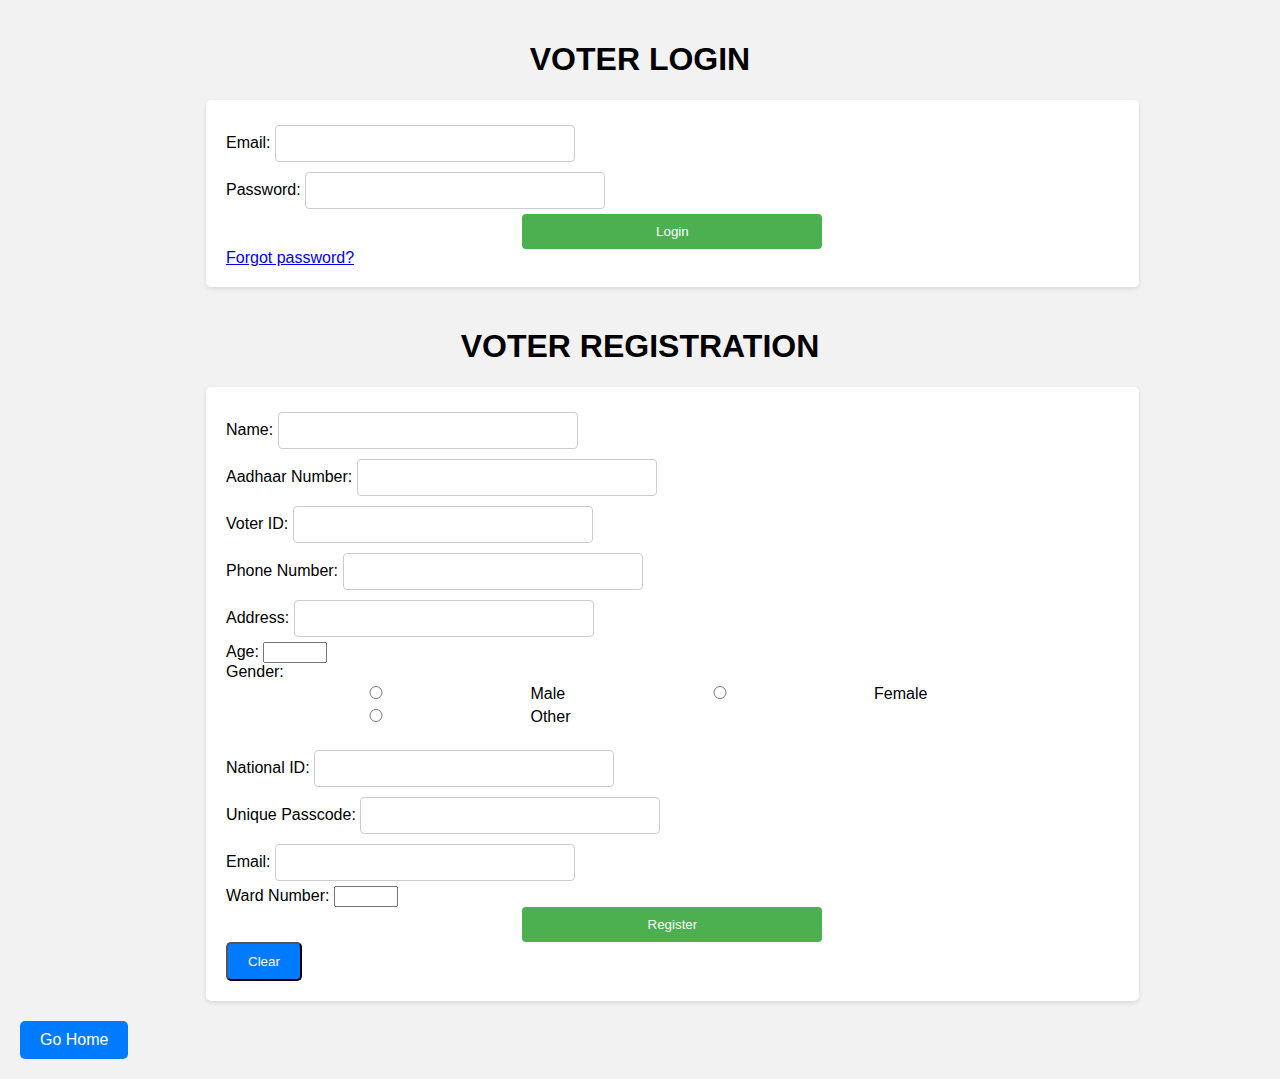
<file: login.html>
<!DOCTYPE html>
<html lang="en">
<head>
    <meta charset="UTF-8">
    <meta name="viewport" content="width=device-width, initial-scale=1.0">
    <title>Login/Register Form</title>
    <link rel="stylesheet" type="text/css" href="styles.css">
	<style>
        /* CSS for styling the "Go Home" button */
        .gohome-button {
            display: inline-block;
            padding: 10px 20px;
            background-color: #007bff; /* Blue color */
            color: #fff; /* White text */
            text-decoration: none;
            border: none;
            border-radius: 5px;
            cursor: pointer;
        }

        /* On hover, change background color */
        .gohome-button:hover {
            background-color: #0056b3; /* Darker blue */
        }

        /* On click, change background color */
        .gohome-button:active {
            background-color: #003366; /* Even darker blue */
        }
    </style>
</head>
<body>
  <div style="display: flex; align-items: center; justify-content: center;">
    <h1 style="text-align: center;">VOTER LOGIN </h1>
  </div>
    
    <form id="loginForm" action="login.php" method="post">
        Email: <input id="loginEmail" type="email" name="email" required><br>
        Password: <input id="loginPassword" type="password" name="password" required><br>
        <input type="submit" value="Login" id="loginButton">
        <a href="password.php" id="forgotPasswordLink">Forgot password?</a>
    </form>

<div style="display: flex; align-items: center; justify-content: center;">
  <h1 style="text-align: center;">VOTER REGISTRATION</h1>
</div>
    
    <form id="registrationForm" action="register.php" method="post">
        Name: <input id="regName" type="text" name="name" required><br>
        Aadhaar Number: <input id="regAadhaar" type="text" name="aadhaar_number" maxlength="12" required><br>
        Voter ID: <input id="regVoterID" type="text" name="voter_id" maxlength="10" required><br>
        Phone Number: <input id="regPhone" type="text" name="phone_number" maxlength="10" required><br>
        Address: <input id="regAddress" type="text" name="address" required><br>
        Age: <input id="regAge" type="number" name="age" min="18" max="100" required><br>
        Gender: <br>
        <input type="radio" name="gender" value="Male"> Male
        <input type="radio" name="gender" value="Female"> Female
        <input type="radio" name="gender" value="Other"> Other<br><br>
        National ID: <input id="regNationalID" type="text" name="national_id" maxlength="5" required><br>
        Unique Passcode: <input id="regPasscode" type="password" name="passcode" minlength="3" maxlength="8" required><br>
        Email: <input id="regEmail" type="email" name="email" required><br>
        Ward Number: <input id="regWardNumber" type="number" name="ward_number" min="0" max="999" required><br>
        <input type="submit" value="Register" id="registerButton">
        <button type="button" onclick="clearFields()">Clear</button>
    </form>
    
    <section>
       <a href="index.html" class="gohome-button">Go Home</a>	 

    <script>
        // Function to clear all input fields
        function clearFields() {
            var inputs = document.querySelectorAll("input[type='text'], input[type='email'], input[type='password'], input[type='number']");
            for (var i = 0; i < inputs.length; i++) {
                inputs[i].value = "";
            }
        }

        // Login Form Test Cases
        document.getElementById("loginButton").addEventListener("click", function(event) {
            var email = document.getElementById("loginEmail").value;
            var password = document.getElementById("loginPassword").value;
            if (!email.includes("@")) {
                event.preventDefault();
                alert("Invalid email format!");
            }
            // Additional test cases can be added for password validation
        });

        // Registration Form Test Cases
        document.getElementById("registerButton").addEventListener("click", function(event) {
            var email = document.getElementById("regEmail").value;
            var aadhaar = document.getElementById("regAadhaar").value;
            var voterID = document.getElementById("regVoterID").value;
            var phone = document.getElementById("regPhone").value;
            var age = document.getElementById("regAge").value;
            var passcode = document.getElementById("regPasscode").value;
            var nationalID = document.getElementById("regNationalID").value;
            var wardNumber = document.getElementById("regWardNumber").value;

            if (aadhaar.length !== 12 || isNaN(aadhaar)) {
                event.preventDefault();
                alert("Aadhaar number should be 12 digits.");
            }

            if (voterID.length !== 10 || !/^[a-zA-Z]{3}\d{7}$/.test(voterID)) {
                event.preventDefault();
                alert("Voter ID should be 10-digit alphanumeric with first 3 characters as alphabets.");
            }

            if (phone.length !== 10 || isNaN(phone)) {
                event.preventDefault();
                alert("Phone number should be 10 digits.");
            }

            if (age < 18 || age > 100) {
                event.preventDefault();
                alert("Age should be greater than 18.");
            }

            if (!/^\d{5}$/.test(nationalID)) {
                event.preventDefault();
                alert("National ID should be 5 digits.");
            }

            if (!/(?=.*\d)(?=.*[a-z])(?=.*[A-Z])(?=.*\W)/.test(passcode) || passcode.length < 3 || passcode.length > 8) {
                event.preventDefault();
                alert("Passcode should be 3 to 8 characters with at least one uppercase letter, one lowercase letter, one special character, and one numeric digit.");
            }

            if (!email.includes("@")) {
                event.preventDefault();
                alert("Invalid email format!");
            }

            if (wardNumber.length !== 3 || isNaN(wardNumber)) {
                event.preventDefault();
                alert("Ward number should be a 3-digit number.");
            }
        });

      
    </script>
</body>
</html>
</file>
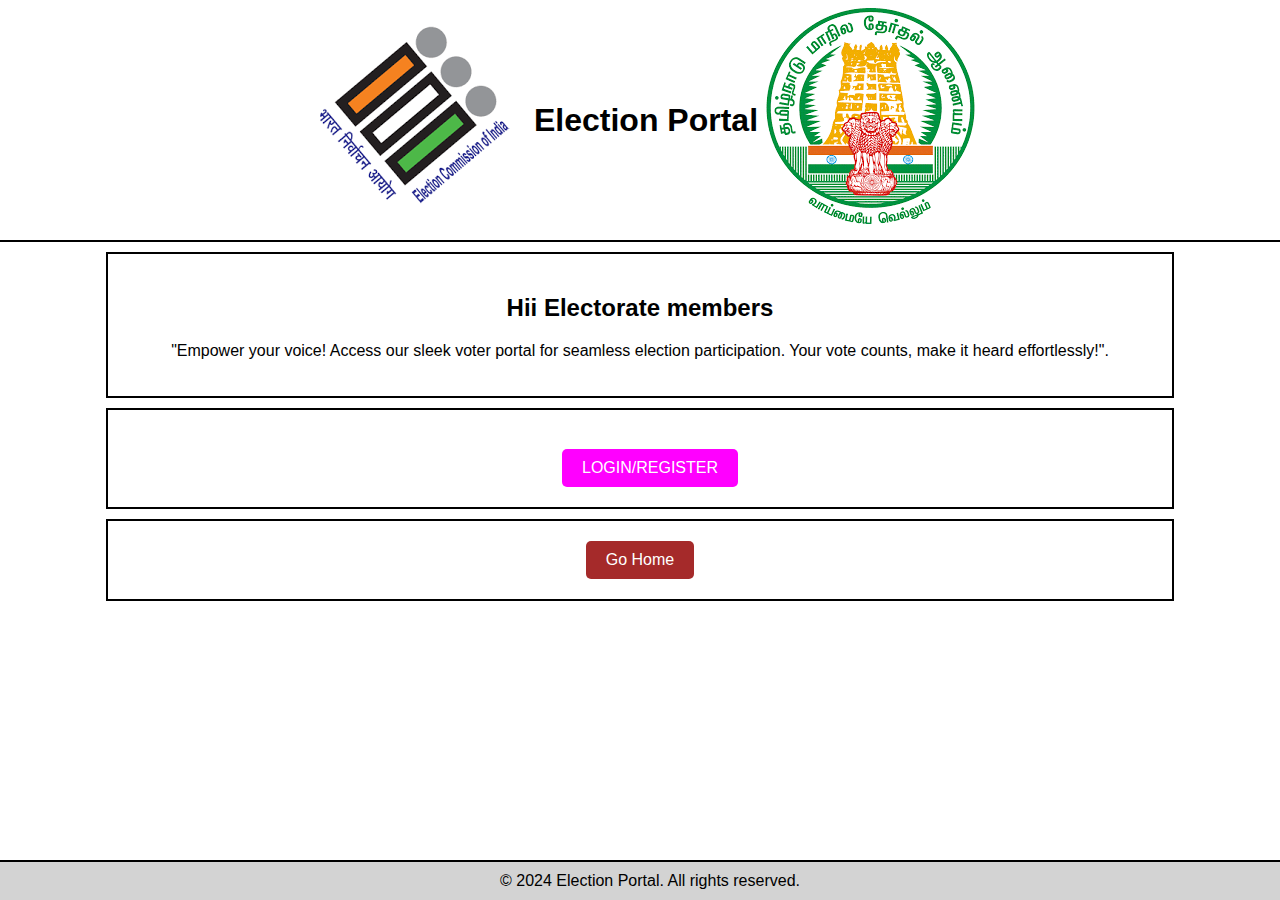
<file: voterhome.html>
<!DOCTYPE html>
<html lang="en">
<head>
    <meta charset="UTF-8">
    <meta name="viewport" content="width=device-width, initial-scale=1.0">
    <title>Election Portal</title>
    <style>
        body {
            font-family: Arial, sans-serif;
            margin: 0;
            padding: 0;
        }
        header {
            border-bottom: 2px solid black;
     
            text-align: center;
			height:200px;
			  border-bottom: 2px solid black;
    padding: 20px;
    display: flex;
    align-items: center;
    justify-content: center;
        }
        .logo {
    width: 100px ;
    height: auto;
    margin: 0 10px; /* Adjust margin as needed */
	float: left;
}
.logo {
    width: 300 px;
    height: 250 px;
    
	float: left;
	
}
.logof {
    width: 300 px;
    height: 250 px;
    
	float: right;
	
}
        }
        #title {
            font-size: 24px;
            margin-top: 10px;
			text-align: center;
        }
        section {
            padding: 20px;
            border: 2px solid black;
            margin: 10px auto;
            width: 80%;
            text-align: center;
        }
        .footer {
            text-align: center;
            padding: 10px;
            border-top: 2px solid black;
            position: fixed;
            left: 0;
            bottom: 0;
            width: 100%;
            background-color: lightgray;
        }
    </style>
</head>
<body>
    <header>
        <img src="india.png" alt="Logo" id="logo">
        <h1 id="title">Election Portal  <h1>
		<img src="tn.png" alt="Logof" id= "logof">
    </header>
    <section>
        <h2>Hii Electorate members </h2>
        <p>"Empower your voice! Access our sleek voter portal for seamless election participation. Your vote counts, make it heard effortlessly!".</p>
    </section>
    <section>
      <div style="display: inline-block; padding-left: 20px;">
            <h3></h3>
            <a href="login.html" style="display: inline-block; padding: 10px 20px; background-color: fuchsia; color: white; text-decoration: none; border-radius: 5px;">LOGIN/REGISTER</a>


        </div>
     </section>
	 <section>
 <a href="index.html" style="display: inline-block; padding: 10px 20px; background-color: brown; color: white; text-decoration: none; border-radius: 5px;">Go Home</a>

      </section> 
    <footer class="footer">
        &copy; 2024 Election Portal. All rights reserved.
    </footer>
</body>
</html>
</file>
<file: styles.css>
/* Styles for the body */
body {
    font-family: Arial, sans-serif;
    background-color: #f2f2f2;
    margin: 0;
    padding: 20px;
}

/* Styles for headings */
h2 {
    color: #333;
}

/* Styles for forms */
form {
    background-color: #fff;
    padding: 20px;
    border-radius: 5px;
    box-shadow: 0 2px 5px rgba(0,0,0,0.1);
    margin-bottom: 20px;
    margin-left: 15%;
    margin-right:15%;
    width: 72%;
}

/* Styles for input fields */
input[type="text"],
input[type="password"],
input[type="email"],
input[type="submit"],
input[type="radio"] {
    width: 300px;
    padding: 10px;
    margin: 5px 0;
    box-sizing: border-box;
    border: 1px solid #ccc;
    border-radius: 4px;
	
}

/* Styles for submit button */
input[type="submit"] {
    background-color: #4CAF50;
    color: white;
    border: none;
    cursor: pointer;
	display: block;
    margin: 0 auto;
}

/* Change submit button color on hover */
input[type="submit"]:hover {
    background-color: #45a049;
}

/* Styles for radio buttons */
input[type="radio"] {
    margin-right: 1 px;
}
button {
  display: inline-block;
  padding: 10px 20px;
  background-color: #007bff;
  color: #fff;
  text-decoration: none;
  border-radius: 5px;
  transition: background-color 0.3s ease;
}

button:hover {
  background-color: #0056b3;
/* Responsive styles */
@media (max-width: 600px) {
    form {
        width: 80%;
        margin: 0 auto;
    }
	
}
</file>
